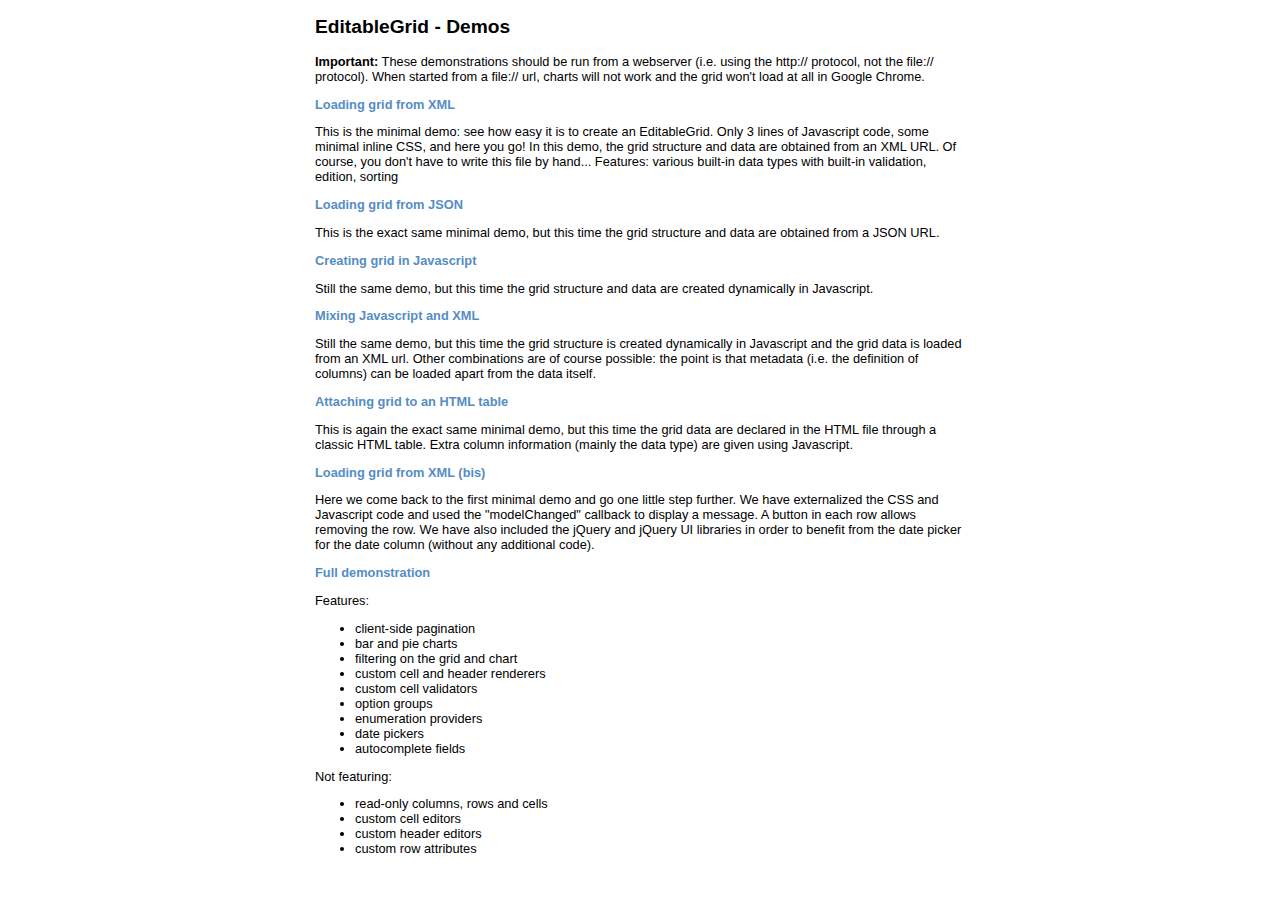
<file: elements/editable-grid/editablegrid/examples/index.html>
<!DOCTYPE HTML PUBLIC "-//W3C//DTD HTML 4.01//EN" "http://www.w3.org/TR/html4/strict.dtd">

<html>
	<head>
		<meta http-equiv="Content-Type" content="text/html; charset=utf-8">
		<title>EditableGrid - Demos</title>
		
		<style>
			body { font-family:'lucida grande', tahoma, verdana, arial, sans-serif; font-size:0.8em; }
			a { color: #548dc4; font-weight: bold; text-decoration: none; }
			a:hover { text-decoration: underline; }
			#wrap { width: 650px; margin: auto; }
		</style>
		</style>	
		
	</head>
	
	<body>
	<div id="wrap">
	
		<h2>EditableGrid - Demos</h2>
		
		<p><b>Important:</b> These demonstrations should be run from a webserver (i.e. using the http:// protocol, not the file:// protocol).
		When started from a file:// url, charts will not work and the grid won't load at all in Google Chrome.
		</p>
		
		<p><a href="minimal/index.html">Loading grid from XML</a></p>
		<p>
		This is the minimal demo: see how easy it is to create an EditableGrid.
		Only 3 lines of Javascript code, some minimal inline CSS, and here you go!
		In this demo, the grid structure and data are obtained from an XML URL.
		Of course, you don't have to write this file by hand...
		Features: various built-in data types with built-in validation, edition, sorting
		</p>
		
		<p><a href="json/index.html">Loading grid from JSON</a></p>
		<p>
		This is the exact same minimal demo, but this time the grid structure and data are obtained from a JSON URL.
		</p>

		<p><a href="jsdata/index.html">Creating grid in Javascript</a></p>
		<p>
		Still the same demo, but this time the grid structure and data are created dynamically in Javascript.		
		</p>

		<p><a href="mixed/index.html">Mixing Javascript and XML</a></p>
		<p>
		Still the same demo, but this time the grid structure is created dynamically in Javascript and the grid data is loaded from an XML url.
		Other combinations are of course possible: the point is that metadata (i.e. the definition of columns) can be loaded apart from the data itself.
		</p>
		
		<p><a href="attach/index.html">Attaching grid to an HTML table</a></p>
		<p>
		This is again the exact same minimal demo, but this time the grid data are declared in the HTML file through a classic HTML table.
		Extra column information (mainly the data type) are given using Javascript.
		</p>

		<p><a href="simple/index.html">Loading grid from XML (bis)</a></p>
		<p>
		Here we come back to the first minimal demo and go one little step further.
		We have externalized the CSS and Javascript code and used the "modelChanged" callback to display a message.
		A button in each row allows removing the row.
		We have also included the jQuery and jQuery UI libraries in order to benefit from the date picker for the date column (without any additional code).
		</p>

		<p><a href="full/index.html">Full demonstration</a></p>
		<p>
		Features: 
		<ul>
		<li>client-side pagination</li>
		<li>bar and pie charts</li>
		<li>filtering on the grid and chart</li>
		<li>custom cell and header renderers</li>
		<li>custom cell validators</li>
		<li>option groups</li>
		<li>enumeration providers</li>
		<li>date pickers</li>
		<li>autocomplete fields</li>
		</ul>
		Not featuring:
		<ul>
		<li>read-only columns, rows and cells</li>
		<li>custom cell editors</li>
		<li>custom header editors</li>
		<li>custom row attributes</li>
		</ul>
		</p>
		
	</div>
	</body>

</html>
</file>
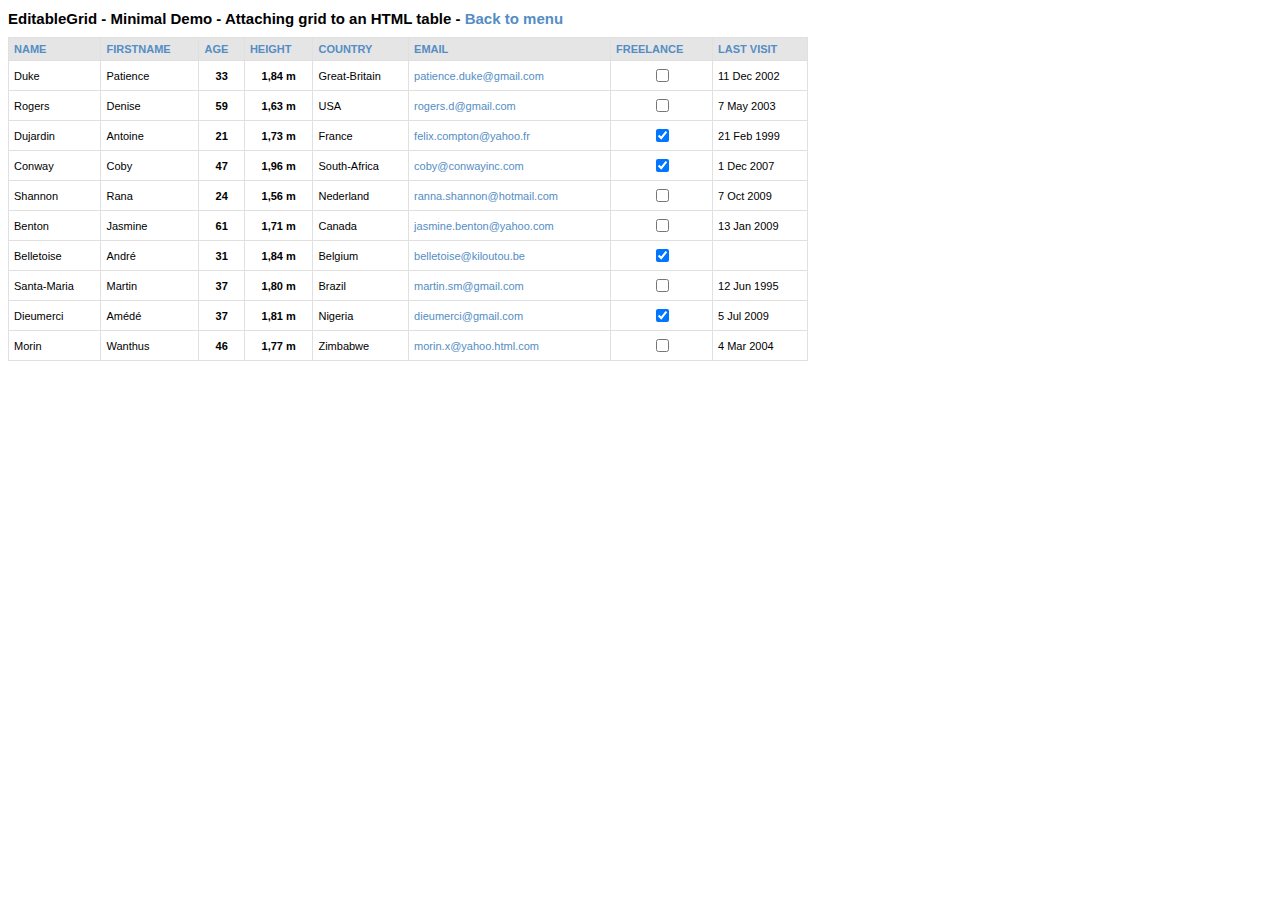
<file: elements/editable-grid/editablegrid/examples/attach/index.html>
<!DOCTYPE HTML PUBLIC "-//W3C//DTD HTML 4.01//EN" "http://www.w3.org/TR/html4/strict.dtd">

<html>
	<head>
		<meta http-equiv="Content-Type" content="text/html; charset=utf-8">
		<title>EditableGrid - Minimal demo - Attaching grid to an HTML table</title>
		
		<script src="../../editablegrid.js"></script>
		<!-- [DO NOT DEPLOY] --> <script src="../../editablegrid_renderers.js" ></script>
		<!-- [DO NOT DEPLOY] --> <script src="../../editablegrid_editors.js" ></script>
		<!-- [DO NOT DEPLOY] --> <script src="../../editablegrid_validators.js" ></script>
		<!-- [DO NOT DEPLOY] --> <script src="../../editablegrid_utils.js" ></script>
		<!-- [DO NOT DEPLOY] --> <script src="../../editablegrid_charts.js" ></script>
		<link rel="stylesheet" href="../../editablegrid.css" type="text/css" media="screen">
		
		<style>
			body { font-family:'lucida grande', tahoma, verdana, arial, sans-serif; font-size:11px; }
			h1 { font-size: 15px; }
			a { color: #548dc4; text-decoration: none; }
			a:hover { text-decoration: underline; }
			table.testgrid { border-collapse: collapse; border: 1px solid #CCB; width: 800px; }
			table.testgrid td, table.testgrid th { padding: 5px; border: 1px solid #E0E0E0; }
			table.testgrid th { background: #E5E5E5; text-align: left; }
			input.invalid { background: red; color: #FDFDFD; }
		</style>
		
		<script>
			window.onload = function() {
              editableGrid = new EditableGrid("DemoGridAttach", { sortIconUp: "up.png", sortIconDown: "down.png"}); 

				// we build and load the metadata in Javascript
				editableGrid.load({ metadata: [
					{ name: "name", datatype: "string", editable: true },
					{ name: "firstname", datatype: "string", editable: true },
					{ name: "age", datatype: "integer", editable: true },
					{ name: "height", datatype: "double(m,2)", editable: true },
					{ name: "country", datatype: "string", editable: true, values: 
					  	{ 'Europe': { "be" : "Belgium", "fr" : "France", "uk" : "Great-Britain", "nl": "Nederland"},
						  'America': { "br" : "Brazil", "ca": "Canada", "us" : "USA" },
						  'Africa': { "ng" : "Nigeria", "za": "South-Africa", "zw" : "Zimbabwe" }
					  	}
					},
					{ name: "email", datatype: "email", editable: true },
					{ name: "freelance", datatype: "boolean", editable: true },
					{ name: "lastvisit", datatype: "date", editable: true }
				]});

				// then we attach to the HTML table and render it
				editableGrid.attachToHTMLTable('htmlgrid');
				editableGrid.renderGrid();
			} 
		</script>
		
	</head>
	
	<body>
		<h1>EditableGrid - Minimal Demo - Attaching grid to an HTML table - <a href="../index.html">Back to menu</a></h1>
		<table id="htmlgrid" class="testgrid">
			<tr>
				<th>NAME</th>
				<th>FIRSTNAME</th>
				<th>AGE</th>
				<th>HEIGHT</th>
				<th>COUNTRY</th>
				<th>EMAIL</th>
				<th>FREELANCE</th>
				<th>LAST VISIT</th>
			</tr>
			<tr id="R1">
				<td>Duke</td>
				<td>Patience</td>
				<td>33</td>
				<td>1.842</td>
				<td>uk</td>
				<td>patience.duke@gmail.com</td>
				<td>false</td>
				<td>11/12/2002</td>
			</tr>
			<tr id="R2">
				<td>Rogers</td>
				<td>Denise</td>
				<td>59</td>
				<td>1.627</td>
				<td>us</td>
				<td>rogers.d@gmail.com</td>
				<td></td>
				<td>07/05/2003</td>
			</tr>
			<tr id="R3">
				<td>Dujardin</td>
				<td>Antoine</td>
				<td>21</td>
				<td>1.73</td>
				<td>fr</td>
				<td>felix.compton@yahoo.fr</td>
				<td>true</td>
				<td>21/02/1999</td>
			</tr>
			<tr id="R4">
				<td>Conway</td>
				<td>Coby</td>
				<td>47</td>
				<td>1.96</td>
				<td>za</td>
				<td>coby@conwayinc.com</td>
				<td>true</td>
				<td>01/12/2007</td>
			</tr>
			<tr id="R5">
				<td>Shannon</td>
				<td>Rana</td>
				<td>24</td>
				<td>1.56</td>
				<td>nl</td>
				<td>ranna.shannon@hotmail.com</td>
				<td>false</td>
				<td>07/10/2009</td>
			</tr>
			<tr id="R6">
				<td>Benton</td>
				<td>Jasmine</td>
				<td>61</td>
				<td>1.71</td>
				<td>ca</td>
				<td>jasmine.benton@yahoo.com</td>
				<td>false</td>
				<td>13/01/2009</td>
			</tr>
			<tr id="R7">
				<td>Belletoise</td>
				<td>André</td>
				<td>31</td>
				<td>1.84</td>
				<td>be</td>
				<td>belletoise@kiloutou.be</td>
				<td>true</td>
				<td></td>
			</tr>
			<tr id="R8">
				<td>Santa-Maria</td>
				<td>Martin</td>
				<td>37</td>
				<td>1.80</td>
				<td>br</td>
				<td>martin.sm@gmail.com</td>
				<td>false</td>
				<td>12/06/1995</td>
			</tr>
			<tr id="R9">
				<td>Dieumerci</td>
				<td>Amédé</td>
				<td>37</td>
				<td>1.81</td>
				<td>ng</td>
				<td>dieumerci@gmail.com</td>
				<td>true</td>
				<td>05/07/2009</td>
			</tr>
			<tr id="R10">
				<td>Morin</td>
				<td>Wanthus</td>
				<td>46</td>
				<td>1.77</td>
				<td>zw</td>
				<td>morin.x@yahoo.html.com</td>
				<td>false</td>
				<td>4/3/2004</td>
			</tr>
		</table>
	</body>
	
</html>
</file>
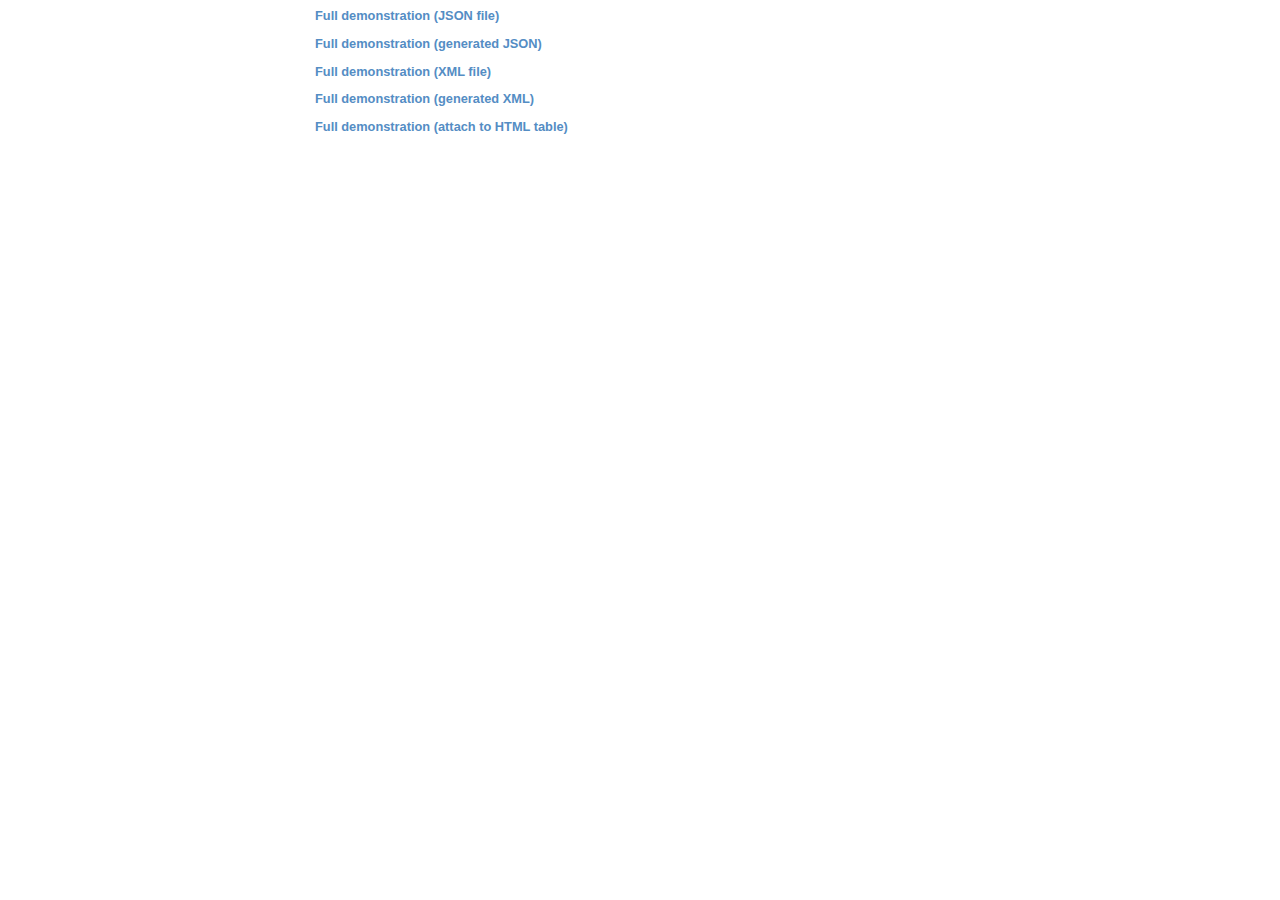
<file: elements/editable-grid/editablegrid/examples/full/index.html>
<!DOCTYPE HTML PUBpC "-//W3C//DTD HTML 4.01//EN" "http://www.w3.org/TR/html4/strict.dtd">

<html>
	<head>
		<meta http-equiv="Content-Type" content="text/html; charset=utf-8">
		<title>EditableGrid - Demos</title>
		
		<style>
			body { font-family:'lucida grande', tahoma, verdana, arial, sans-serif; font-size:0.8em; }
			a { color: #548dc4; font-weight: bold; text-decoration: none; }
			a:hover { text-decoration: underline; }
			#wrap { width: 650px; margin: auto; }
		</style>
		</style>	
		
	</head>
	
	<body>
	<div id="wrap">
		<p><a href="index.php">Full demonstration (JSON file)</a></p>
		<p><a href="index.php?php">Full demonstration (generated JSON)</a></p>
		<p><a href="index.php?xml">Full demonstration (XML file)</a></p>
		<p><a href="index.php?xml&php">Full demonstration (generated XML)</a></p>
		<p><a href="index.php?attach">Full demonstration (attach to HTML table)</a></p>
	</div>
	</body>
	
</html>
</file>
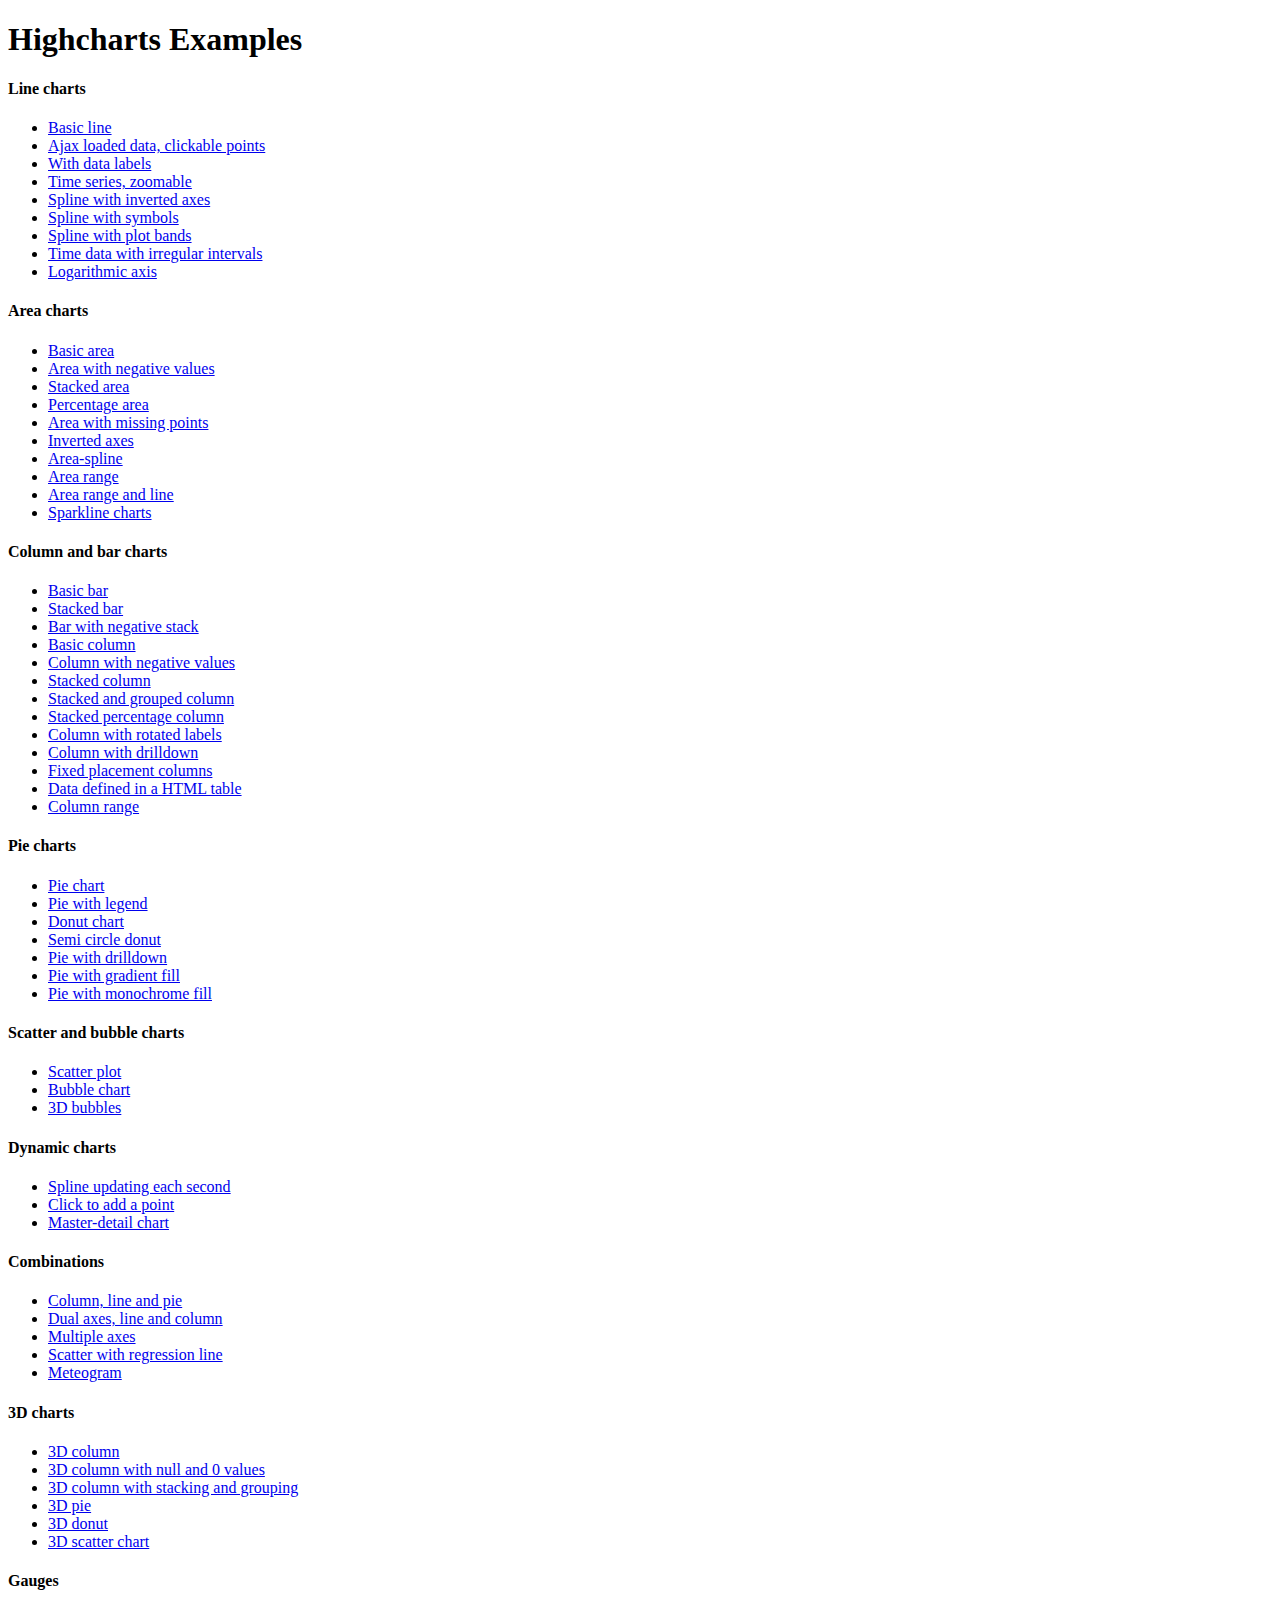
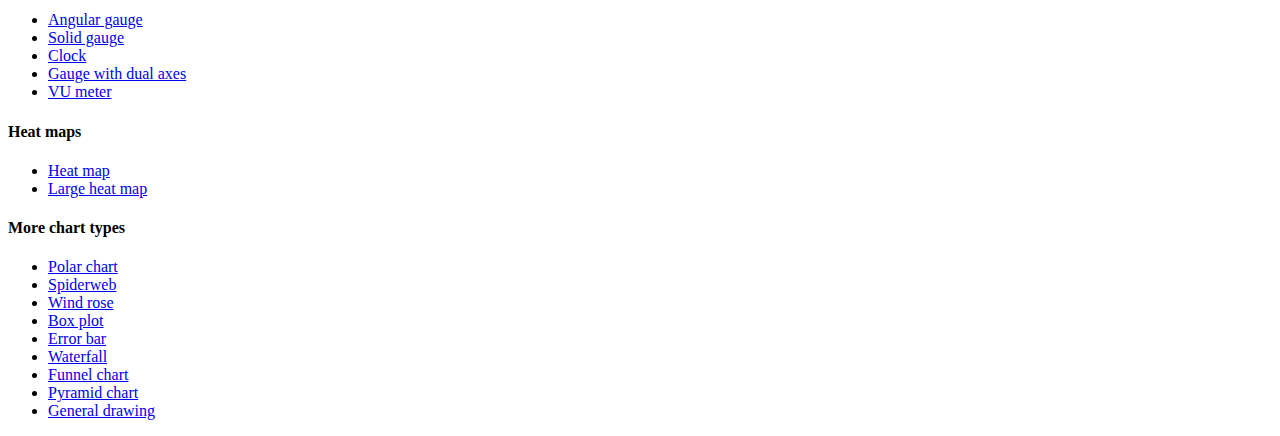
<file: elements/editable-grid/editablegrid/extensions/Highcharts-4.0.4/index.htm>
<!DOCTYPE HTML PUBLIC "-//W3C//DTD HTML 4.01//EN" "http://www.w3.org/TR/html4/strict.dtd">
<html>
	<head>
		<meta http-equiv="Content-Type" content="text/html; charset=utf-8" />
		<title>Highcharts Examples</title>
	</head>
	<body>
		<h1>Highcharts Examples</h1>
		<h4>Line charts</h4>
		<ul>
			<li><a href="examples/line-basic/index.htm">Basic line</a></li>
			<li><a href="examples/line-ajax/index.htm">Ajax loaded data, clickable points</a></li>
			<li><a href="examples/line-labels/index.htm">With data labels</a></li>
			<li><a href="examples/line-time-series/index.htm">Time series, zoomable</a></li>
			<li><a href="examples/spline-inverted/index.htm">Spline with inverted axes</a></li>
			<li><a href="examples/spline-symbols/index.htm">Spline with symbols</a></li>
			<li><a href="examples/spline-plot-bands/index.htm">Spline with plot bands</a></li>
			<li><a href="examples/spline-irregular-time/index.htm">Time data with irregular intervals</a></li>
			<li><a href="examples/line-log-axis/index.htm">Logarithmic axis</a></li>
		</ul>
		<h4>Area charts</h4>
		<ul>
			<li><a href="examples/area-basic/index.htm">Basic area</a></li>
			<li><a href="examples/area-negative/index.htm">Area with negative values</a></li>
			<li><a href="examples/area-stacked/index.htm">Stacked area</a></li>
			<li><a href="examples/area-stacked-percent/index.htm">Percentage area</a></li>
			<li><a href="examples/area-missing/index.htm">Area with missing points</a></li>
			<li><a href="examples/area-inverted/index.htm">Inverted axes</a></li>
			<li><a href="examples/areaspline/index.htm">Area-spline</a></li>
			<li><a href="examples/arearange/index.htm">Area range</a></li>
			<li><a href="examples/arearange-line/index.htm">Area range and line</a></li>
			<li><a href="examples/sparkline/index.htm">Sparkline charts</a></li>
		</ul>
		<h4>Column and bar charts</h4>
		<ul>
			<li><a href="examples/bar-basic/index.htm">Basic bar</a></li>
			<li><a href="examples/bar-stacked/index.htm">Stacked bar</a></li>
			<li><a href="examples/bar-negative-stack/index.htm">Bar with negative stack</a></li>
			<li><a href="examples/column-basic/index.htm">Basic column</a></li>
			<li><a href="examples/column-negative/index.htm">Column with negative values</a></li>
			<li><a href="examples/column-stacked/index.htm">Stacked column</a></li>
			<li><a href="examples/column-stacked-and-grouped/index.htm">Stacked and grouped column</a></li>
			<li><a href="examples/column-stacked-percent/index.htm">Stacked percentage column</a></li>
			<li><a href="examples/column-rotated-labels/index.htm">Column with rotated labels</a></li>
			<li><a href="examples/column-drilldown/index.htm">Column with drilldown</a></li>
			<li><a href="examples/column-placement/index.htm">Fixed placement columns</a></li>
			<li><a href="examples/column-parsed/index.htm">Data defined in a HTML table</a></li>
			<li><a href="examples/columnrange/index.htm">Column range</a></li>
		</ul>
		<h4>Pie charts</h4>
		<ul>
			<li><a href="examples/pie-basic/index.htm">Pie chart</a></li>
			<li><a href="examples/pie-legend/index.htm">Pie with legend</a></li>
			<li><a href="examples/pie-donut/index.htm">Donut chart</a></li>
			<li><a href="examples/pie-semi-circle/index.htm">Semi circle donut</a></li>
			<li><a href="examples/pie-drilldown/index.htm">Pie with drilldown</a></li>
			<li><a href="examples/pie-gradient/index.htm">Pie with gradient fill</a></li>
			<li><a href="examples/pie-monochrome/index.htm">Pie with monochrome fill</a></li>
		</ul>
		<h4>Scatter and bubble charts</h4>
		<ul>
			<li><a href="examples/scatter/index.htm">Scatter plot</a></li>
			<li><a href="examples/bubble/index.htm">Bubble chart</a></li>
			<li><a href="examples/bubble-3d/index.htm">3D bubbles</a></li>
		</ul>
		<h4>Dynamic charts</h4>
		<ul>
			<li><a href="examples/dynamic-update/index.htm">Spline updating each second</a></li>
			<li><a href="examples/dynamic-click-to-add/index.htm">Click to add a point</a></li>
			<li><a href="examples/dynamic-master-detail/index.htm">Master-detail chart</a></li>
		</ul>
		<h4>Combinations</h4>
		<ul>
			<li><a href="examples/combo/index.htm">Column, line and pie</a></li>
			<li><a href="examples/combo-dual-axes/index.htm">Dual axes, line and column</a></li>
			<li><a href="examples/combo-multi-axes/index.htm">Multiple axes</a></li>
			<li><a href="examples/combo-regression/index.htm">Scatter with regression line</a></li>
			<li><a href="examples/combo-meteogram/index.htm">Meteogram</a></li>
		</ul>
		<h4>3D charts</h4>
		<ul>
			<li><a href="examples/3d-column-interactive/index.htm">3D column</a></li>
			<li><a href="examples/3d-column-null-values/index.htm">3D column with null and 0 values</a></li>
			<li><a href="examples/3d-column-stacking-grouping/index.htm">3D column with stacking and grouping</a></li>
			<li><a href="examples/3d-pie/index.htm">3D pie</a></li>
			<li><a href="examples/3d-pie-donut/index.htm">3D donut</a></li>
			<li><a href="examples/3d-scatter-draggable/index.htm">3D scatter chart</a></li>
		</ul>
		<h4>Gauges</h4>
		<ul>
			<li><a href="examples/gauge-speedometer/index.htm">Angular gauge</a></li>
			<li><a href="examples/gauge-solid/index.htm">Solid gauge</a></li>
			<li><a href="examples/gauge-clock/index.htm">Clock</a></li>
			<li><a href="examples/gauge-dual/index.htm">Gauge with dual axes</a></li>
			<li><a href="examples/gauge-vu-meter/index.htm">VU meter</a></li>
		</ul>
		<h4>Heat maps</h4>
		<ul>
			<li><a href="examples/heatmap/index.htm">Heat map</a></li>
			<li><a href="examples/heatmap-canvas/index.htm">Large heat map</a></li>
		</ul>
		<h4>More chart types</h4>
		<ul>
			<li><a href="examples/polar/index.htm">Polar chart</a></li>
			<li><a href="examples/polar-spider/index.htm">Spiderweb</a></li>
			<li><a href="examples/polar-wind-rose/index.htm">Wind rose</a></li>
			<li><a href="examples/box-plot/index.htm">Box plot</a></li>
			<li><a href="examples/error-bar/index.htm">Error bar</a></li>
			<li><a href="examples/waterfall/index.htm">Waterfall</a></li>
			<li><a href="examples/funnel/index.htm">Funnel chart</a></li>
			<li><a href="examples/pyramid/index.htm">Pyramid chart</a></li>
			<li><a href="examples/renderer/index.htm">General drawing</a></li>
		</ul>
	</body>
</html>
</file>
<file: elements/editable-grid/editablegrid/editablegrid.css>
td.number {
	text-align: center;
	font-weight: bold;
	padding-right: 5px;
	white-space: nowrap;
}

td.number.nan {
	font-weight: normal;
	color: #AAA;
}

th.number {
	text-align: right;
}

td.boolean {
	text-align: center;
}

th.boolean {
	text-align: center;
}
</file>
